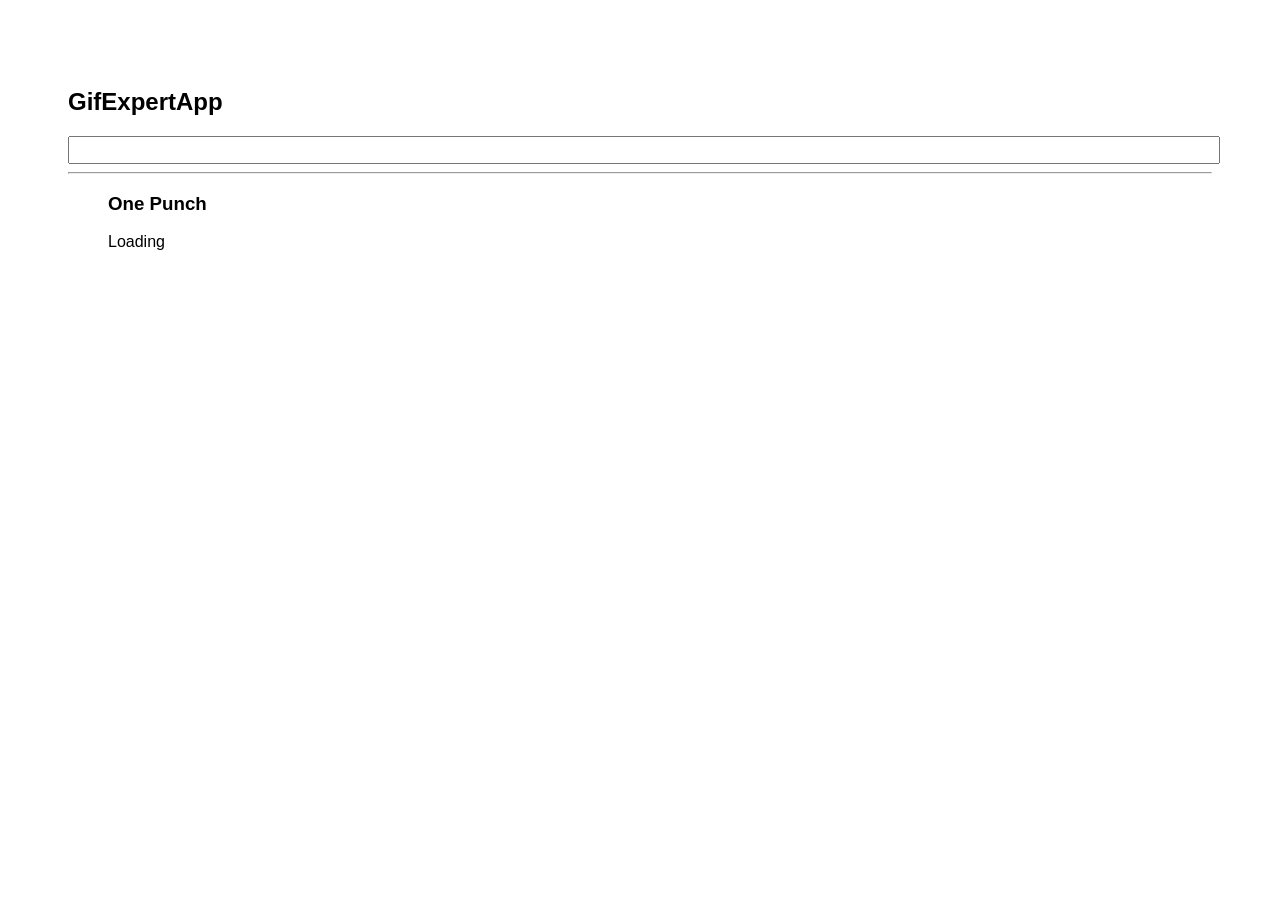
<file: docs/index.html>
<!doctype html>
<html lang="en">

<head>
    <meta charset="utf-8" />
    <link rel="icon" href="./favicon.ico" />
    <meta name="viewport" content="width=device-width,initial-scale=1" />
    <meta name="theme-color" content="#000000" />
    <meta name="description" content="Web site created using create-react-app" />
    <link rel="apple-touch-icon" href="./logo192.png" />
    <link rel="manifest" href="./manifest.json" />
    <link rel="stylesheet" href="https://cdnjs.cloudflare.com/ajax/libs/animate.css/4.1.1/animate.min.css" />
    <title>GifExpertApp</title>
    <script defer="defer" src="./static/js/main.487579cc.js"></script>
    <link href="./static/css/main.4a5d1a89.css" rel="stylesheet">
</head> 

<body><noscript>You need to enable JavaScript to run this app.</noscript>
    <div id="root"></div>
</body>

</html>
</file>
<file: docs/static/css/main.4a5d1a89.css>
*{font-family:Helvetica,Arial,sans-serif}body{padding:60px}input{color:gray;font-size:1.2rem;width:100%}.card{align-content:center;border:1px solid grey;border-radius:6px;margin-bottom:10px;margin-right:10px;overflow:hidden}.card p{padding:5px;text-align:center}.card img{max-height:170px}.card-grid{display:flex;flex-direction:row;flex-wrap:wrap}
/*# sourceMappingURL=main.4a5d1a89.css.map*/
</file>
